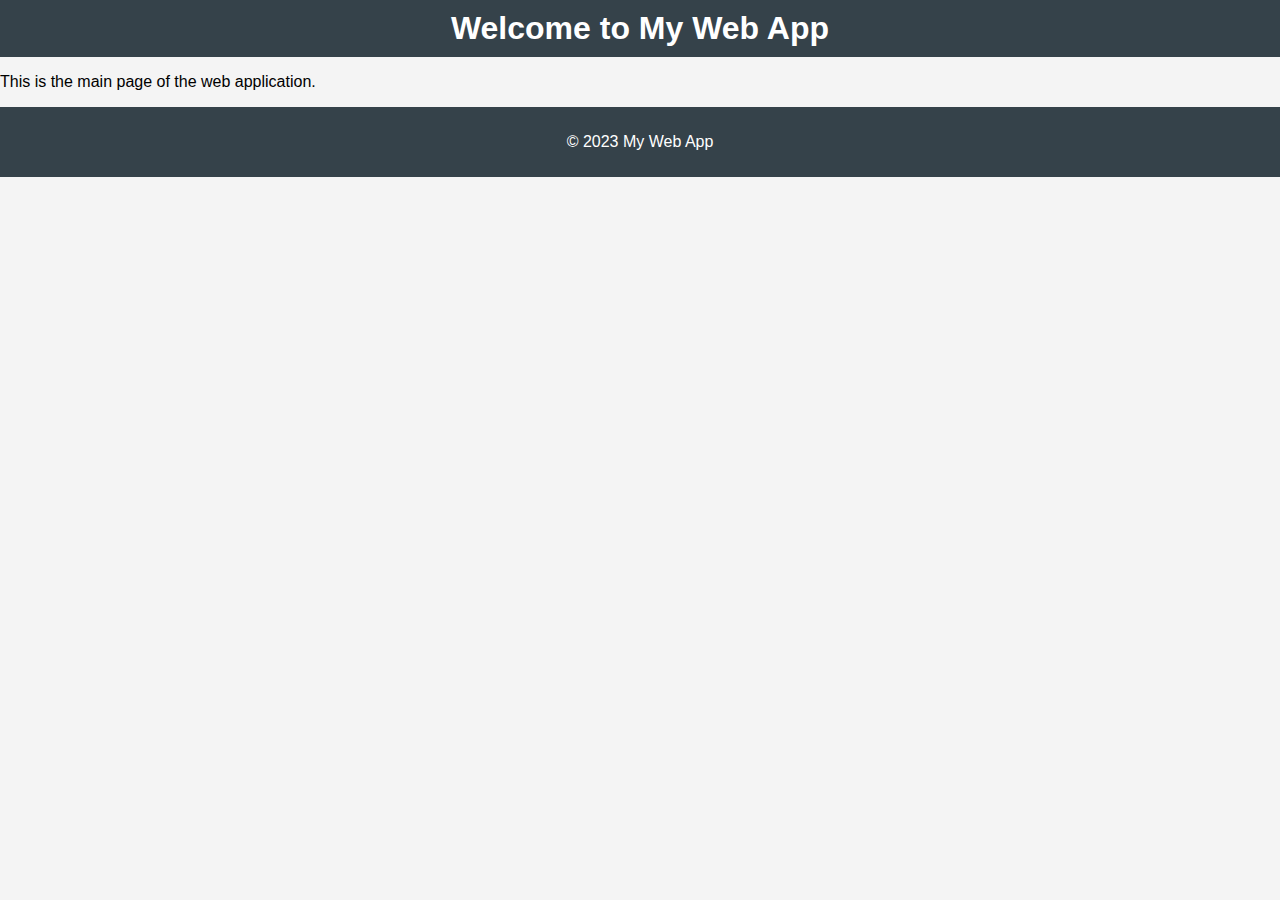
<file: Front-end Code/index.html>
<!DOCTYPE html>
<html lang="en">
<head>
    <meta charset="UTF-8">
    <meta name="viewport" content="width=device-width, initial-scale=1.0">
    <title>My Web App</title>
    <link rel="stylesheet" href="css/styles.css">
</head>
<body>
    <header>
        <h1>Welcome to My Web App</h1>
    </header>
    <main>
        <p>This is the main page of the web application.</p>
    </main>
    <footer>
        <p>&copy; 2023 My Web App</p>
    </footer>
    <script src="js/scripts.js"></script>
</body>
</html>
</file>
<file: Front-end Code/css/styles.css>
body {
    font-family: Arial, sans-serif;
    margin: 0;
    padding: 0;
    background-color: #f4f4f4;
}

header {
    background: #35424a;
    color: #ffffff;
    padding: 10px 0;
    text-align: center;
}

h1 {
    margin: 0;
}

.container {
    width: 80%;
    margin: auto;
    overflow: hidden;
}

footer {
    background: #35424a;
    color: #ffffff;
    text-align: center;
    padding: 10px 0;
    position: relative;
    bottom: 0;
    width: 100%;
}

.button {
    display: inline-block;
    font-size: 16px;
    color: #ffffff;
    background: #e8491d;
    padding: 10px 20px;
    text-decoration: none;
    border-radius: 5px;
}

.button:hover {
    background: #c0392b;
}
</file>
